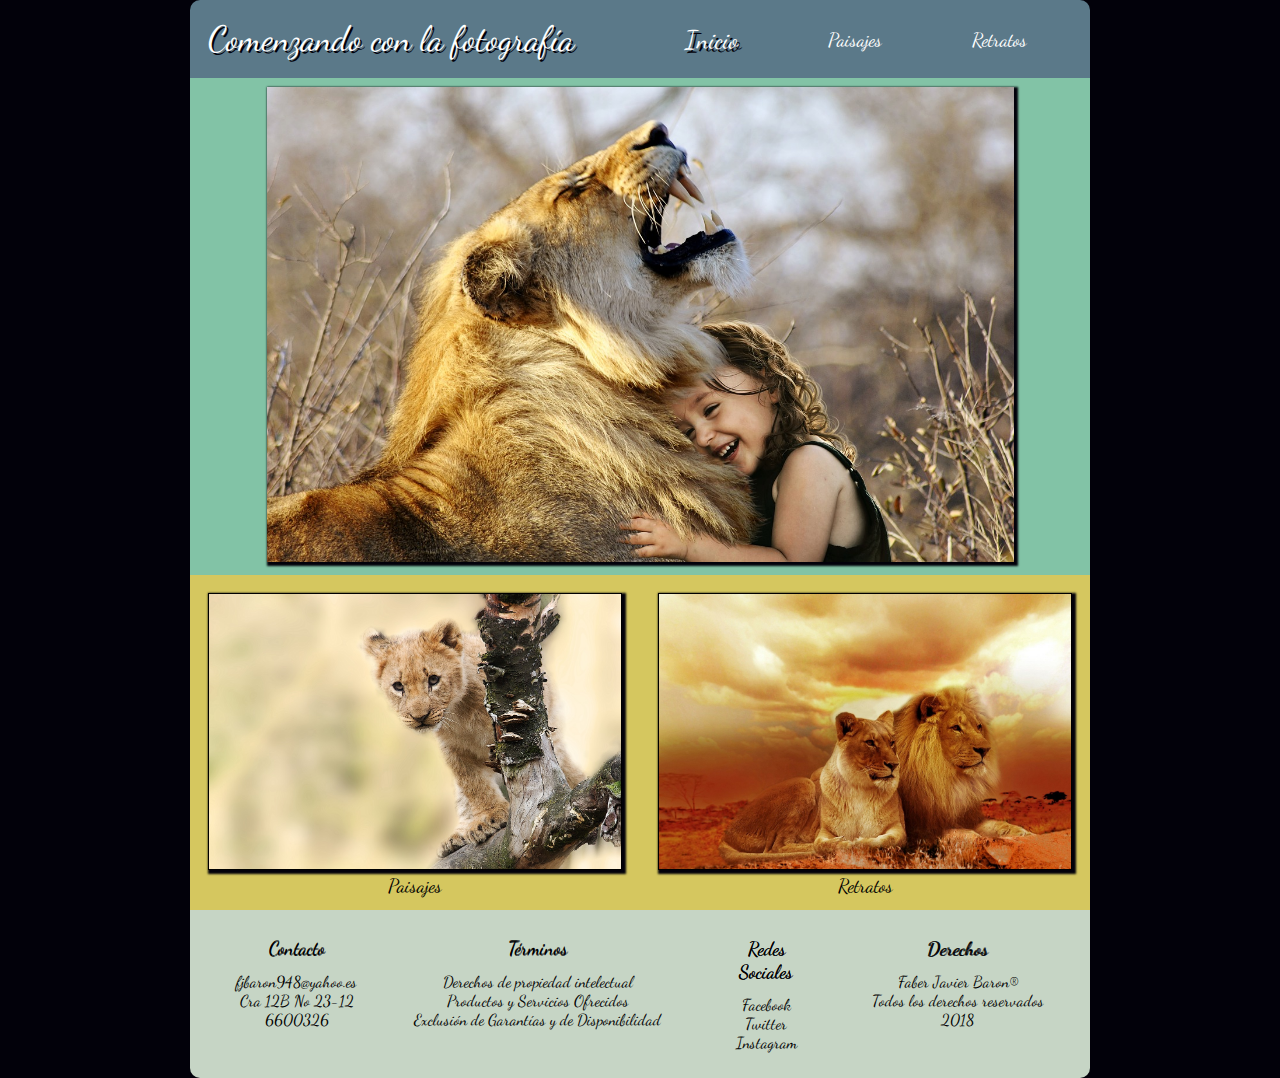
<file: index.html>
<!DOCTYPE html>
<html>

<head>
    <meta charset="utf-8">
    <meta name="viewport" content="width=device-width,user-scalable=no">
    <meta name="author" content="Faber Baron">
    <link rel="stylesheet" href="css/estilos.css">
    <link href="https://fonts.googleapis.com/css?family=Dancing+Script" rel="stylesheet">
    <title>Comenzando con la fotografía</title>
</head>

<body>
      <div class="contenido">
        		<header>
          			<div class="logo">
            				<a href="index.html">Comenzando con la fotografía</a>
          			</div>

          			<nav>
            				<a class="active" href="index.html">Inicio</a>
            				<a href="paisajes.html">Paisajes</a>
            				<a href="retratos.html">Retratos</a>
          			</nav>
        		</header>

        		<section class="section1">
          			<div>
                  <picture>
                      <img class="imagencentral" src="imagenes/imagen_central.jpg" alt="imagen_central">
                  </picture>
          			</div>
            </section>
            <section class="section2">
                <div class="galeria">
                    <div class="gallery">
                        <picture>
                          <img class="imasec1" src="imagenes/imagen_sec_der.jpg" alt="imagen secundaria">
                        </picture>
                        <a href="paisajes.html">Paisajes</a>
                    </div>
                </div>

                <div class="galeria">
                    <div class="gallery">
                        </picture>
                          <img class="imasec2" src="imagenes/imagen_sec_izq.jpg" alt="imagen secundaria">
                        </picture>
                        <a href="retratos.html">Retratos</a>
                    </div>
                </div>
            </section>
        		<footer>
          			<section class="links">
                    <div class="navfooter">
                        <div class="lineafooter">
                            <a class="redfooter" href="#">Contacto</a>
                        </div>
                        <div class="textofooter">
                            <p>fjbaron948@yahoo.es <br> Cra 12B No 23-12 <br> 6600326 </p>
                        </div>
                    </div>

                    <div class="navfooter">
                        <div class="lineafooter">
                            <a class="redfooter" href="#">Términos</a>
                        </div>
                        <div class="textofooter">
                            <p>Derechos de propiedad intelectual <br> Productos y Servicios Ofrecidos <br> Exclusión de Garantías y de Disponibilidad</p>
                        </div>
                    </div>

                    <div class="navfooter">
                        <div class="lineafooter">
                            <a class="redfooter" href="#">Redes Sociales</a>
                        </div>
                        <div class="textofooter">
                            <p>Facebook <br> Twitter <br> Instagram</p>
                        </div>
                    </div>

                    <div class="navfooter">
                        <div class="lineafooter">
                            <a class="redfooter" href="#">Derechos</a>
                        </div>
                        <div class="textofooter">
                            <p>Faber Javier Baron® <br> Todos los derechos reservados <br> 2018</p>
                        </div>
                    </div>
          			</section>
        		</footer>
    	</div>
</body>

</html>
</file>
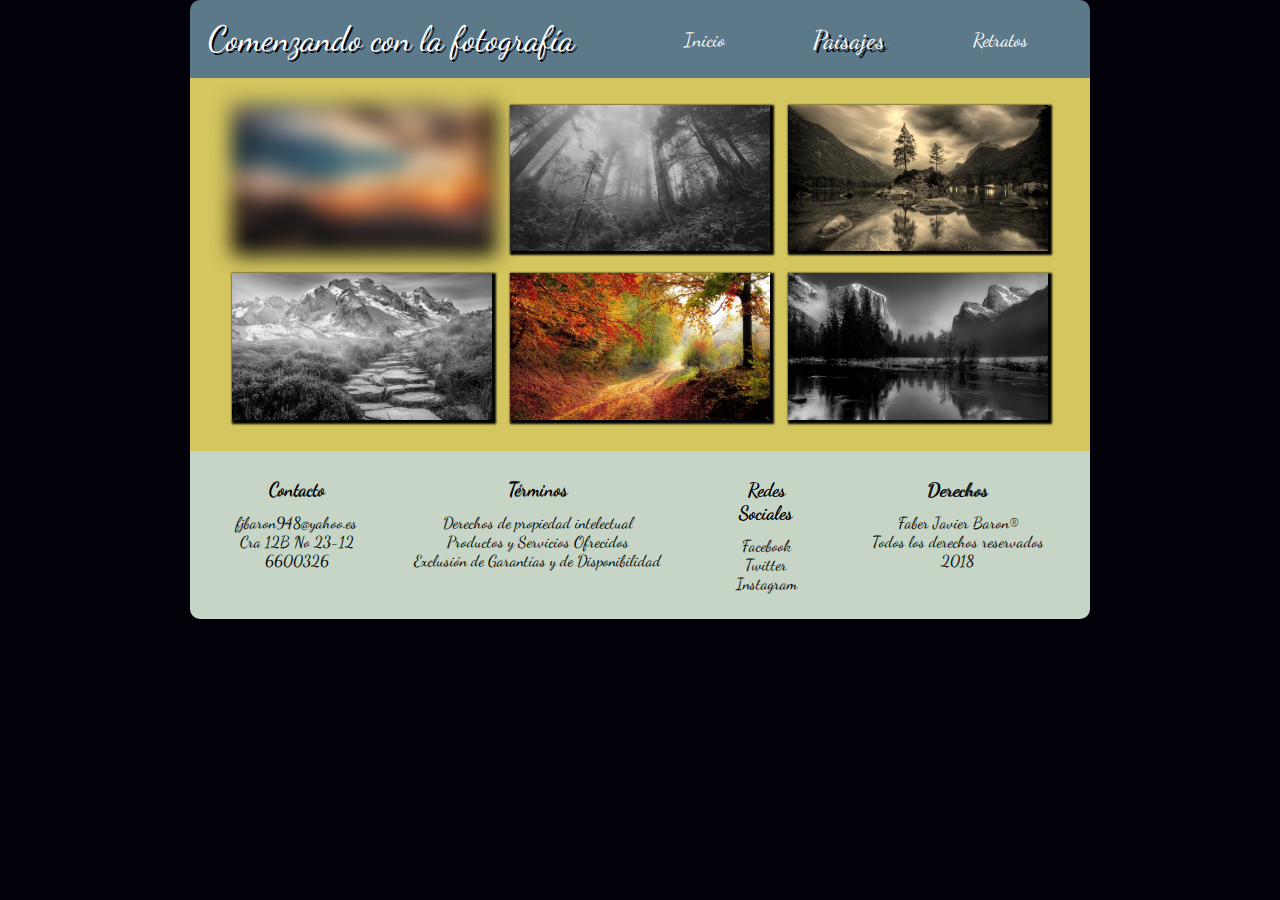
<file: paisajes.html>
<!DOCTYPE html>
<html>

<head>
    <meta charset="utf-8">
    <meta name="viewport" content="width=device-width,user-scalable=no">
    <meta name="author" content="Faber Baron">
    <link rel="stylesheet" href="css/estilos.css">
    <link href="https://fonts.googleapis.com/css?family=Dancing+Script" rel="stylesheet">
    <title>Comenzando con la fotografía</title>
</head>

<body>
      <div class="contenido">
        		<header>
          			<div class="logo">
            				<a href="index.html">Comenzando con la fotografía</a>
          			</div>

          			<nav>
            				<a href="index.html">Inicio</a>
            				<a class="active" href="paisajes.html">Paisajes</a>
            				<a href="retratos.html">Retratos</a>
          			</nav>
        		</header>
            <section class="galeria">
                <div class="flex-container">
                    <div>
                        <picture>
                            <img id="img1" class="gallp" src="imagenes/paisaje1.jpg" alt="paisaje1">
                        </picture>
                    </div>
                    <div>
                        <picture>
                            <img id="img2" class="gallp" src="imagenes/paisaje2.jpg" alt="paisaje2">
                        </picture>
                    </div>
                    <div>
                        <picture>
                            <img id="img3" class="gallp" src="imagenes/paisaje3.jpg" alt="paisaje3">
                        </picture>

                    </div>
                    <div>
                        <picture>
                            <img id="img4" class="gallp" src="imagenes/paisaje4.jpg" alt="paisaje4">
                        </picture>
                    </div>
                    <div>
                        <picture>
                            <img id="img5" class="gallp" src="imagenes/paisaje5.jpg" alt="paisaje5">
                        </picture>
                    </div>
                    <div>
                        <picture>
                            <img id="img6" class="gallp" src="imagenes/paisaje6.jpg" alt="paisaje6">
                        </picture>
                    </div>
                </div>
            </section>
        		<footer>
          			<section class="links">
                    <div class="navfooter">
                        <div class="lineafooter">
                            <a class="redfooter" href="#">Contacto</a>
                        </div>
                        <div class="textofooter">
                            <p>fjbaron948@yahoo.es <br> Cra 12B No 23-12 <br> 6600326 </p>
                        </div>
                    </div>

                    <div class="navfooter">
                        <div class="lineafooter">
                            <a class="redfooter" href="#">Términos</a>
                        </div>
                        <div class="textofooter">
                            <p>Derechos de propiedad intelectual <br> Productos y Servicios Ofrecidos <br> Exclusión de Garantías y de Disponibilidad</p>
                        </div>
                    </div>

                    <div class="navfooter">
                        <div class="lineafooter">
                            <a class="redfooter" href="#">Redes Sociales</a>
                        </div>
                        <div class="textofooter">
                            <p>Facebook <br> Twitter <br> Instagram</p>
                        </div>
                    </div>

                    <div class="navfooter">
                        <div class="lineafooter">
                            <a class="redfooter" href="#">Derechos</a>
                        </div>
                        <div class="textofooter">
                            <p>Faber Javier Baron® <br> Todos los derechos reservados <br> 2018</p>
                        </div>
                    </div>
          			</section>
        		</footer>
    	</div>
</body>

</html>
</file>
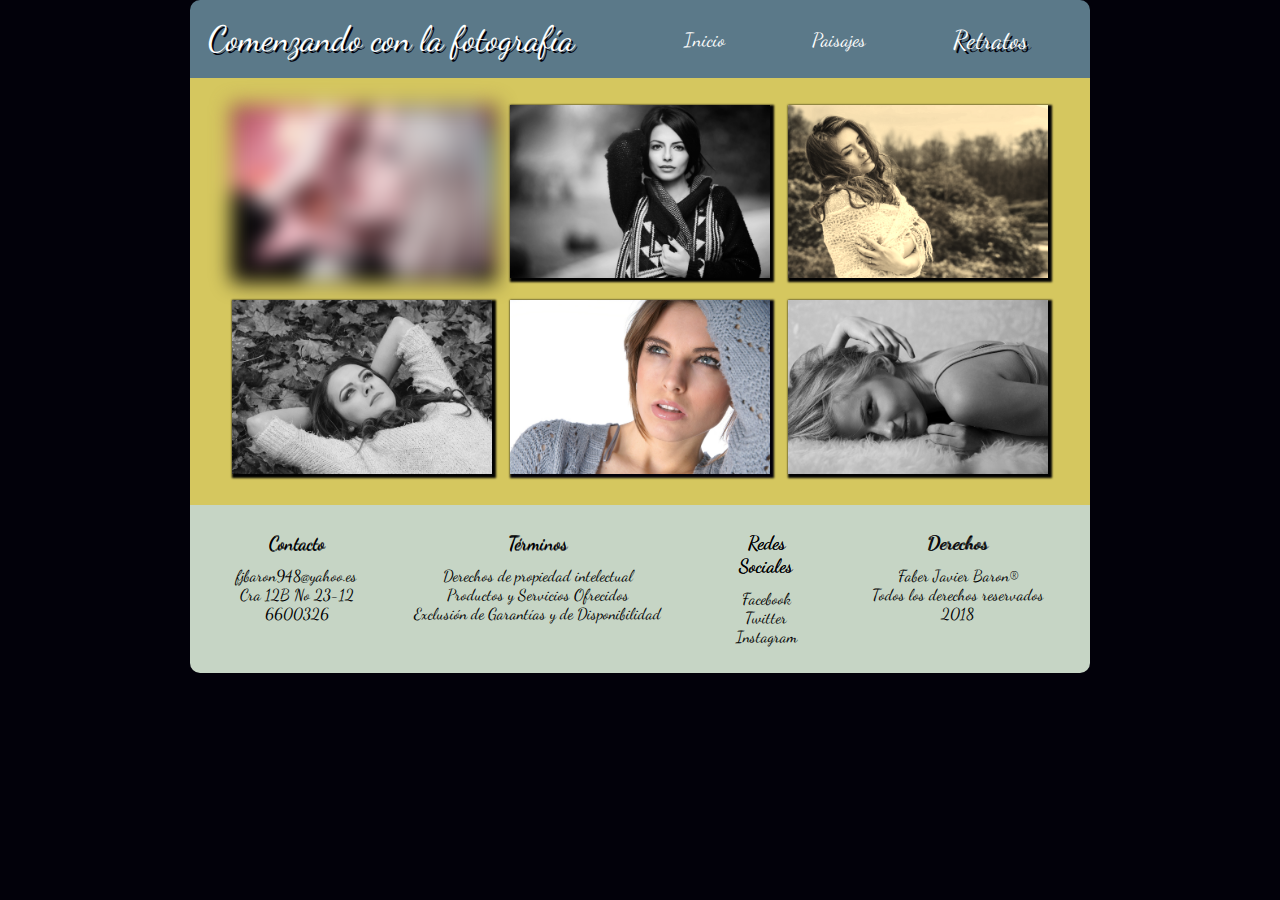
<file: retratos.html>
<!DOCTYPE html>
<html>

<head>
    <meta charset="utf-8">
    <meta name="viewport" content="width=device-width,user-scalable=no">
    <meta name="author" content="Faber Baron">
    <link rel="stylesheet" href="css/estilos.css">
    <link href="https://fonts.googleapis.com/css?family=Dancing+Script" rel="stylesheet">
    <title>Comenzando con la fotografía</title>
</head>

<body>
      <div class="contenido">
        		<header>
          			<div class="logo">
            				<a href="index.html">Comenzando con la fotografía</a>
          			</div>

          			<nav>
            				<a href="index.html">Inicio</a>
            				<a href="paisajes.html">Paisajes</a>
            				<a class="active" href="retratos.html">Retratos</a>
          			</nav>
        		</header>
            <section class="galeria">
                <div class="flex-container">
                    <div>
                        <picture>
                            <img id="img1" class="gallp" src="imagenes/retrato1.jpg" alt="retrato1">
                        </picture>
                    </div>
                    <div>
                        <picture>
                            <img id="img2" class="gallp" src="imagenes/retrato2.jpg" alt="retrato2">
                        </picture>
                    </div>
                    <div>
                        <picture>
                            <img id="img3" class="gallp" src="imagenes/retrato3.jpg" alt="retrato3">
                        </picture>

                    </div>
                    <div>
                        <picture>
                            <img id="img4" class="gallp" src="imagenes/retrato4.jpg" alt="retrato4">
                        </picture>
                    </div>
                    <div>
                        <picture>
                            <img id="img5" class="gallp" src="imagenes/retrato5.jpg" alt="retrato5">
                        </picture>
                    </div>
                    <div>
                        <picture>
                            <img id="img6" class="gallp" src="imagenes/retrato6.jpg" alt="retrato6">
                        </picture>
                    </div>
                </div>
            </section>
        		<footer>
          			<section class="links">
                    <div class="navfooter">
                        <div class="lineafooter">
                            <a class="redfooter" href="#">Contacto</a>
                        </div>
                        <div class="textofooter">
                            <p>fjbaron948@yahoo.es <br> Cra 12B No 23-12 <br> 6600326 </p>
                        </div>
                    </div>

                    <div class="navfooter">
                        <div class="lineafooter">
                            <a class="redfooter" href="#">Términos</a>
                        </div>
                        <div class="textofooter">
                            <p>Derechos de propiedad intelectual <br> Productos y Servicios Ofrecidos <br> Exclusión de Garantías y de Disponibilidad</p>
                        </div>
                    </div>

                    <div class="navfooter">
                        <div class="lineafooter">
                            <a class="redfooter" href="#">Redes Sociales</a>
                        </div>
                        <div class="textofooter">
                            <p>Facebook <br> Twitter <br> Instagram</p>
                        </div>
                    </div>

                    <div class="navfooter">
                        <div class="lineafooter">
                            <a class="redfooter" href="#">Derechos</a>
                        </div>
                        <div class="textofooter">
                            <p>Faber Javier Baron® <br> Todos los derechos reservados <br> 2018</p>
                        </div>
                    </div>
          			</section>
        		</footer>
    	</div>
</body>

</html>
</file>
<file: css/estilos.css>
* {
  	margin: 0;
  	padding: 0;
  	box-sizing: border-box;
}

body {
    background-color: #02010a;
    font-family: 'Dancing Script', cursive;
}

.contenido {
  	width: 100%;
  	max-width: 900px;
  	margin: auto;

	  /* Flexbox */
  	display: flex;
  	flex-flow: row wrap;
}

header {
  	background-color: #5b7989;
  	width: 100%;
  	padding: 2%;
    border-radius: 10px 10px 0px 0px;

  	/* Flexbox */
  	display: flex;
  	justify-content: space-between;
  	align-items: center;

  	flex-direction: row;
  	flex-wrap: wrap;
}

header .logo {
    font-size: 2.2em;
    text-shadow: 2px 2px #02010a;
    color: white;
}

header .logo a {
  	color: white;
  	text-decoration: none;
}

header nav {
  	width:50%;

    /* Flexbox */
  	display: flex;
  	flex-wrap: wrap;
  	align-items: center;
}

header nav a {
    width: auto;
  	color: white;
    font-size: 1.2em;
  	text-align: center;
  	text-decoration: none;
  	padding: 1%;

  	/* Flexbox */
  	flex-grow: 1;
}

header nav a:hover {
  	background: #5198BB;
    border-radius: 5px;
}

header nav a.active {
  	color: white !important;
    text-shadow: 3px 3px #02010a !important;
    font-size: 1.6em;

}

.section1 {
    background-color: #82c3a6;
    width: 100%
    height: auto;
    text-align: center;
}

.section1 .imagencentral {
    width: 83%;
    margin: 1%;
}

    /* Sombra general para imagenes */
img {
    box-shadow: 2px 2px 2px 2px #02010a;
}

.section2 {
    background-color: #d5c75f;
    width: 100%;
    height: auto;

    /* Flexbox */
    display: flex;
    flex-wrap:wrap;
}

.section2 .galeria {
    padding: 0 2%;
    margin-top: 2%;
    margin-bottom: 1%;
    width: 50%;

    /* Flexbox */
  	display: flex;
  	flex-wrap:wrap;
}

.section2 .galeria .gallery {
    text-align: center;
    margin-bottom: 1%;
}

.section2 .galeria .gallery .imasec1 {
    border: 1px solid;
    width: 100%;
    height: auto;
    -webkit-transform: rotate();
    transform: rotate();
}

.section2 .galeria .gallery .imasec1:hover {
    box-shadow: 0px 0px 5px 5px #82c3a6;
    border: 2px solid black;
    transform: rotate(10deg);
}


.section2 .galeria .gallery .imasec2 {
    border: 1px solid;
    width: 100%;
    height: auto;
    -webkit-transform: translate();
    transform: translate();
}

.section2 .galeria .gallery .imasec2:hover {
    box-shadow: 0px 0px 5px 5px #82c3a6;
    border: 2px solid black;
    transform: translate(20px, -5px);
}

.section2 .galeria .gallery a {
    font-size: 1.2em;
    flex-grow: 1;
    color: black;
    text-align: center;
    text-decoration:none;
}

.section2 .galeria .gallery a:hover {
    color: #FC04A6;
}

    /* Footer */

footer {
    background-color: #C6d5c5;
    border-radius: 0px 0px 10px 10px;
  	width: 100%;
  	padding: 2%;

  	/* Flexbox */
  	display: flex;
  	flex-wrap:wrap;
}

footer .links {
    width: 100%;

    /* Flexbox */
  	display: flex;
  	flex-wrap: wrap;
    justify-content: space-around;
}

footer .links .redfooter {
    font-size: 1.2em;
    flex-grow: 1;
    color: black;
    text-shadow: 0.5px 0.5px #02010a;
  	padding: 1%;
  	text-align: center;
  	text-decoration:none;
}

footer .links .redfooter:hover {
  	background: #ADE7DB;
    border-radius: 5px;
}

.navfooter{
    margin: 1%;
}

.lineafooter {
    text-align: center;
    margin-bottom: 12px;
}

.textofooter {
    text-align: center;
}

/*Página Paisajes y Retratos*/

.galeria {
    background-color: #d5c75f;
}

.galeria .flex-container {
    width: 100%;
    margin-top: 2%;
    margin-bottom: 2%;
    /* Flexbox */
    display: flex;
    flex-wrap: wrap;
    flex-grow: 1;
    justify-content: center;

}

.galeria .flex-container > div {
    margin-top: 20%;
    margin-bottom: 20%;
    width: 260px;
    height: auto;
    margin: 1%;
}

.galeria .flex-container > div > picture > img {
    width: 100%;
}

.galeria .flex-container > div > picture > img#img1 {
    filter: blur(10px);
}

.galeria .flex-container > div > picture > img#img2, #img4, #img6 {
    filter: grayscale(100%);
}

.galeria .flex-container > div > picture > img#img3 {
    filter: sepia(90%);
}

/*Animaciones*/
.contenido {
    position: relative;
    -webkit-animation: mymove 1s; /* Safari 4.0 - 8.0 */
    animation: mymove 1s;
}

/* Safari 4.0 - 8.0 */
@-webkit-keyframes mymove {
    0%   {margin-top: 150%;}
    60%  {margin-top: -5%;}
    100%  {margin-top: 0%;}
}

@keyframes mymove {
    0%   {margin-top: 150%;}
    60%  {margin-top: -5%;}
    100%  {margin-top: 0%;}
}

@media screen and (max-width: 900px) {
  	.contenido {
  		flex-direction: column;
  	}

  	header {
  		flex-direction: column;
  		padding:0;
  	}

  	header .logo {
  		margin:20px 0;
      width: 100%;
      text-align: center;
  	}

  	header nav {
  		width: 100%;
  	}

  	.section2 {
  		flex-direction: column;
      align-items: center;
      width: 100%;
  	}

    .section2 .galeria {
    flex-direction: column;
    width: 87%;
    }

    .gallery {
      width: 100%;
    }

    footer {
      width: 100%;
    }

    .navfooter {
      align-items: flex-start;
      justify-content: space-around;
      width: 100%;
    }
    /*Página Paisajes y retrato*/

    .galeria .flex-container > div {
    flex-direction: column;
    width: 87%;
    }
}
</file>
